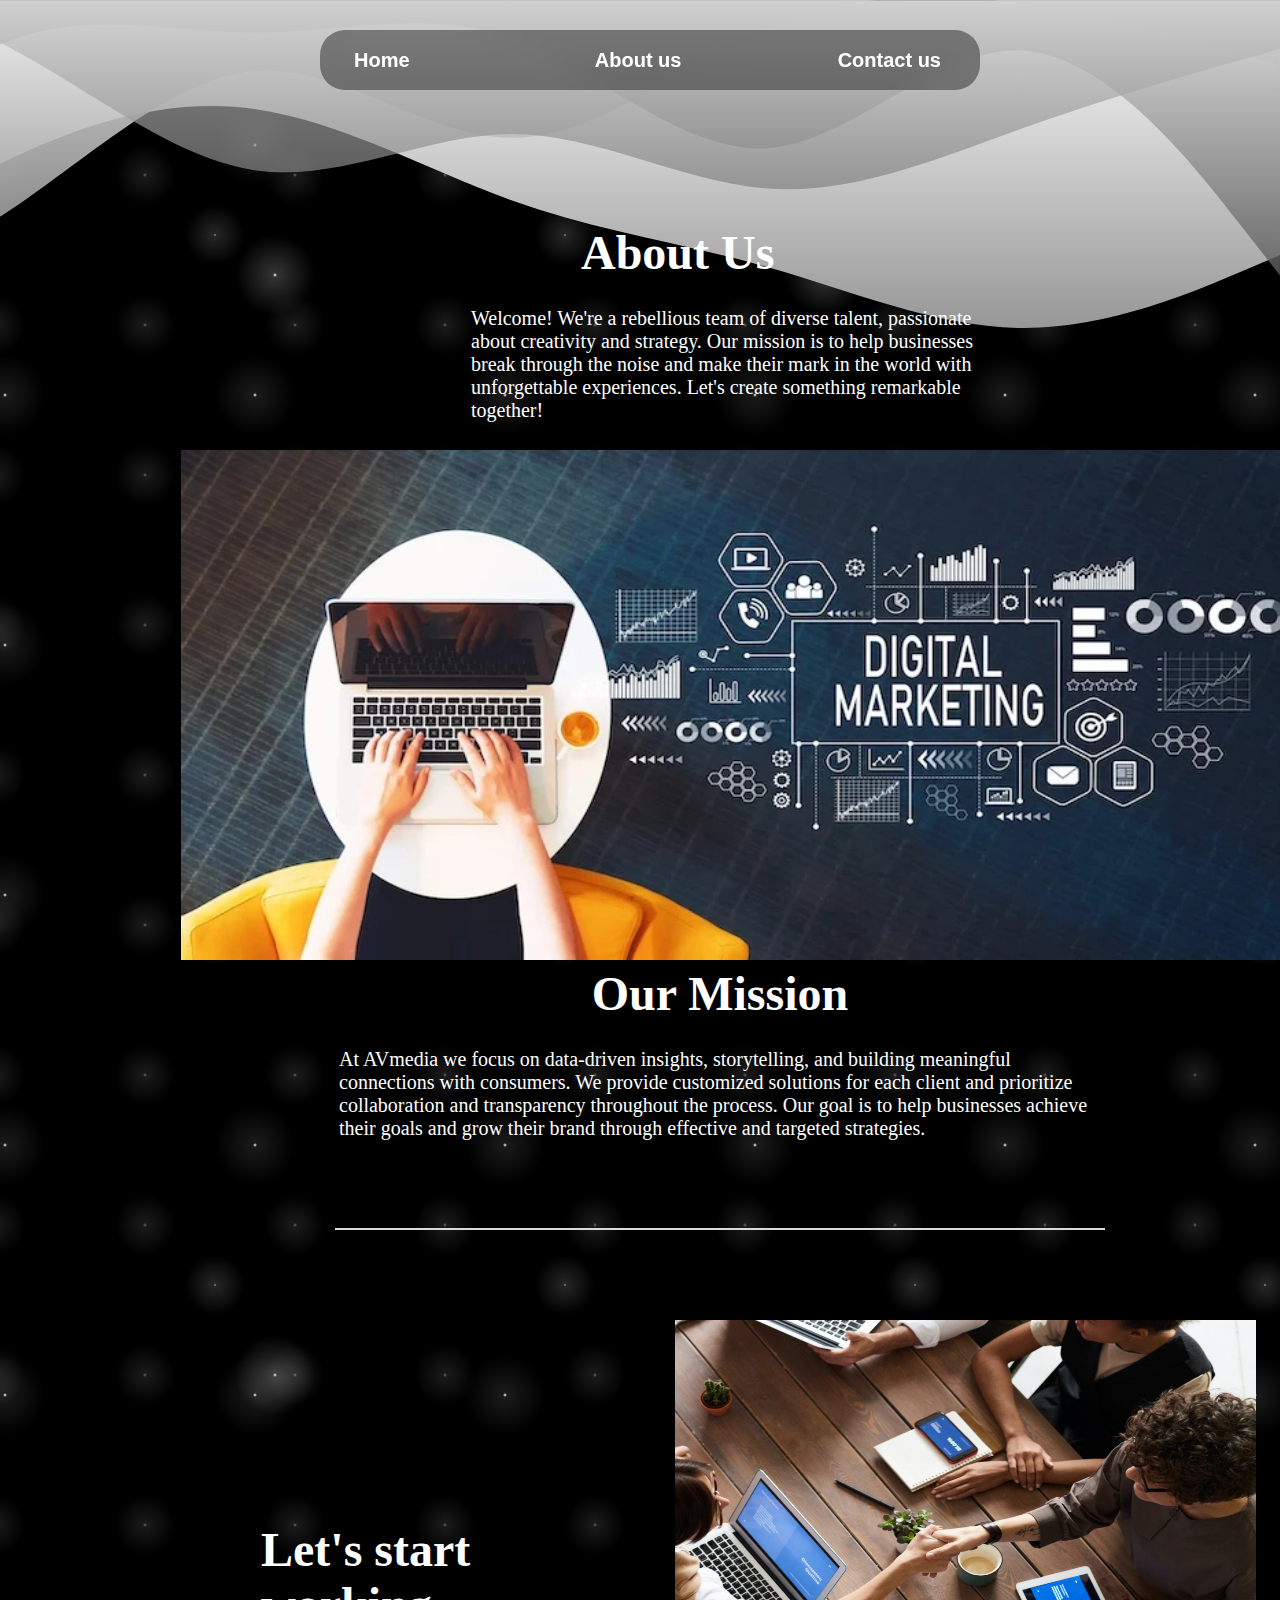
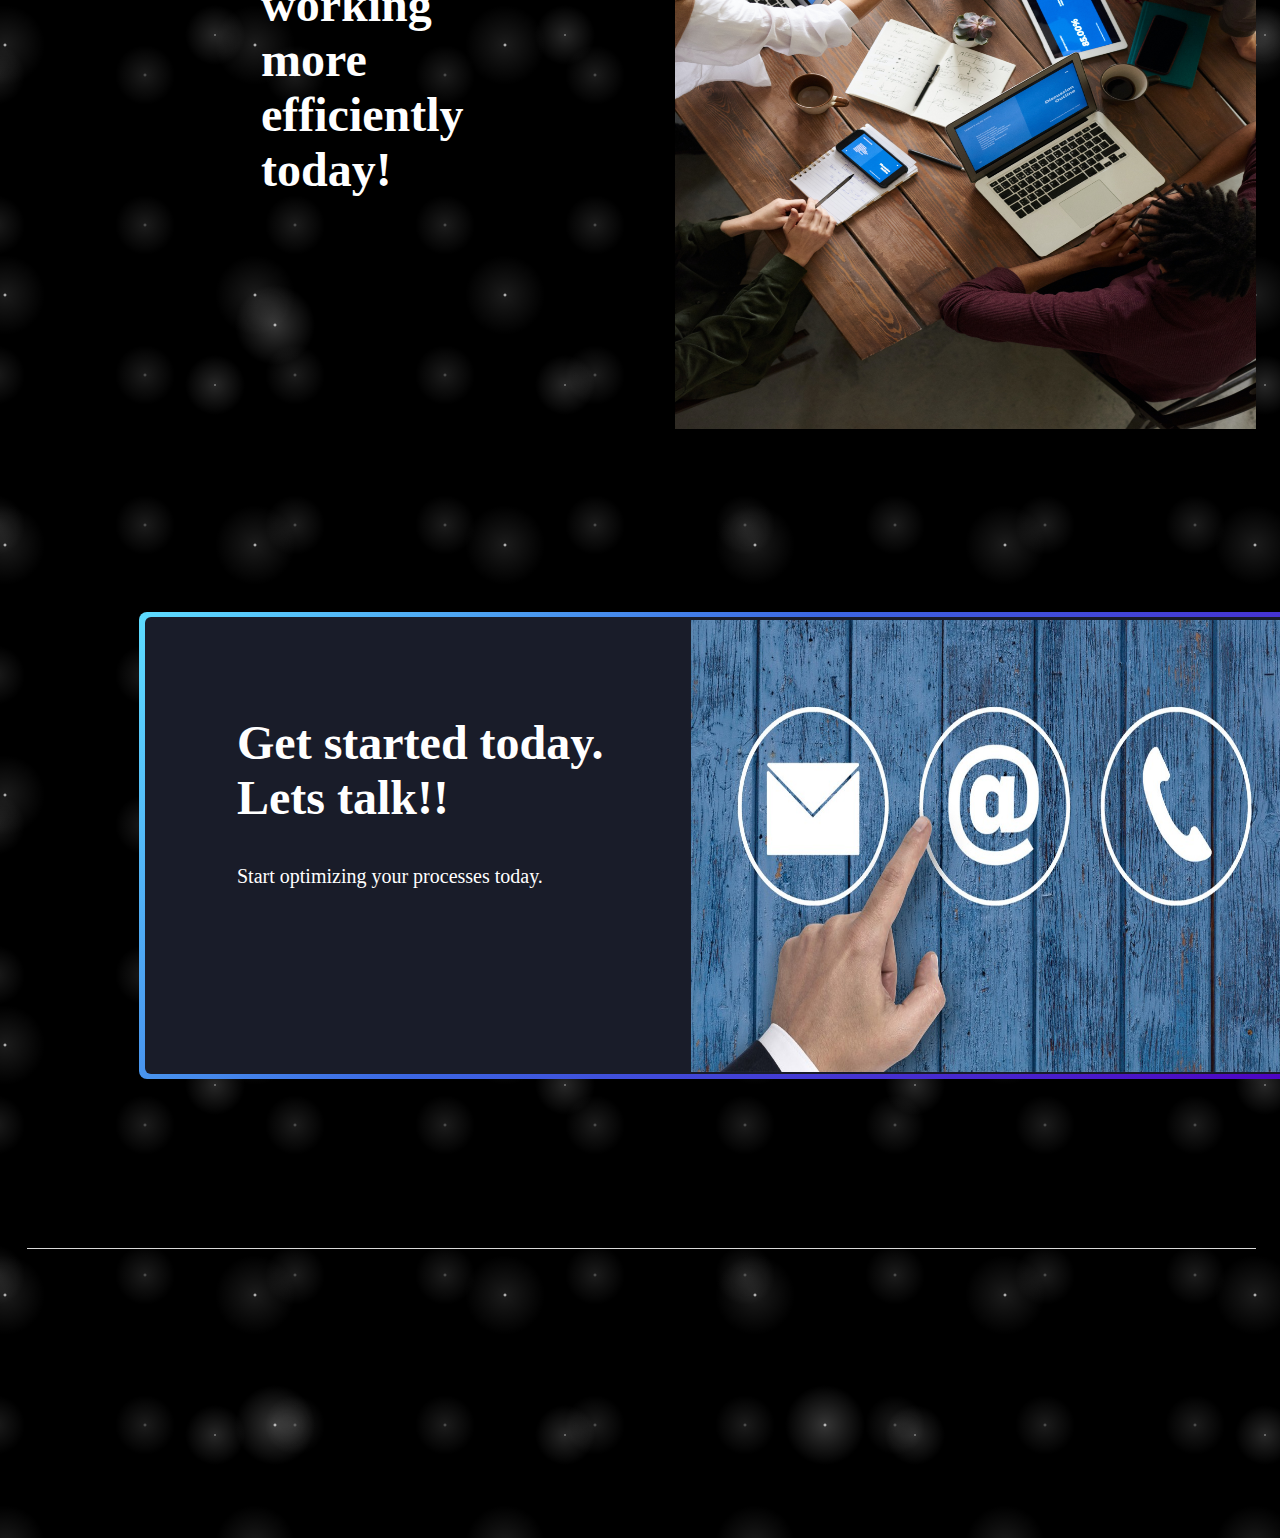
<file: aboutUs.html>
<!DOCTYPE html>
<html lang="en">
<head>
    <meta charset="UTF-8">
    <meta name="viewport" content="width=device-width, initial-scale=1.0">
    <meta http-equiv="X-UA-Compatible" content="ie=edge">
    <meta name="Description" content="Enter your description here"/>
    <link rel="stylesheet" href="css/style.css">
    <title>AboutUs</title>
</head>
<body>

    <svg id="wave" style="transform:rotate(180deg); transition: 0.3s" viewBox="0 0 1440 410" version="1.1" xmlns="http://www.w3.org/2000/svg"><defs><linearGradient id="sw-gradient-0" x1="0" x2="0" y1="1" y2="0"><stop stop-color="rgba(255, 255, 255, 1)" offset="0%"></stop><stop stop-color="rgba(150.588, 150.588, 150.588, 1)" offset="100%"></stop></linearGradient></defs><path style="transform:translate(0, 0px); opacity:1" fill="url(#sw-gradient-0)" d="M0,123L48,102.5C96,82,192,41,288,41C384,41,480,82,576,109.3C672,137,768,150,864,184.5C960,219,1056,273,1152,287C1248,301,1344,273,1440,225.5C1536,178,1632,109,1728,116.2C1824,123,1920,205,2016,259.7C2112,314,2208,342,2304,355.3C2400,369,2496,369,2592,334.8C2688,301,2784,232,2880,205C2976,178,3072,191,3168,198.2C3264,205,3360,205,3456,170.8C3552,137,3648,68,3744,95.7C3840,123,3936,246,4032,300.7C4128,355,4224,342,4320,334.8C4416,328,4512,328,4608,314.3C4704,301,4800,273,4896,273.3C4992,273,5088,301,5184,321.2C5280,342,5376,355,5472,321.2C5568,287,5664,205,5760,205C5856,205,5952,287,6048,266.5C6144,246,6240,123,6336,75.2C6432,27,6528,55,6624,109.3C6720,164,6816,246,6864,287L6912,328L6912,410L6864,410C6816,410,6720,410,6624,410C6528,410,6432,410,6336,410C6240,410,6144,410,6048,410C5952,410,5856,410,5760,410C5664,410,5568,410,5472,410C5376,410,5280,410,5184,410C5088,410,4992,410,4896,410C4800,410,4704,410,4608,410C4512,410,4416,410,4320,410C4224,410,4128,410,4032,410C3936,410,3840,410,3744,410C3648,410,3552,410,3456,410C3360,410,3264,410,3168,410C3072,410,2976,410,2880,410C2784,410,2688,410,2592,410C2496,410,2400,410,2304,410C2208,410,2112,410,2016,410C1920,410,1824,410,1728,410C1632,410,1536,410,1440,410C1344,410,1248,410,1152,410C1056,410,960,410,864,410C768,410,672,410,576,410C480,410,384,410,288,410C192,410,96,410,48,410L0,410Z"></path><defs><linearGradient id="sw-gradient-1" x1="0" x2="0" y1="1" y2="0"><stop stop-color="rgba(255, 255, 255, 1)" offset="0%"></stop><stop stop-color="rgba(132.374, 132.374, 132.374, 1)" offset="100%"></stop></linearGradient></defs><path style="transform:translate(0, 50px); opacity:0.9" fill="url(#sw-gradient-1)" d="M0,287L48,300.7C96,314,192,342,288,355.3C384,369,480,369,576,328C672,287,768,205,864,205C960,205,1056,287,1152,280.2C1248,273,1344,178,1440,116.2C1536,55,1632,27,1728,47.8C1824,68,1920,137,2016,198.2C2112,260,2208,314,2304,307.5C2400,301,2496,232,2592,170.8C2688,109,2784,55,2880,41C2976,27,3072,55,3168,102.5C3264,150,3360,219,3456,232.3C3552,246,3648,205,3744,164C3840,123,3936,82,4032,109.3C4128,137,4224,232,4320,239.2C4416,246,4512,164,4608,170.8C4704,178,4800,273,4896,287C4992,301,5088,232,5184,184.5C5280,137,5376,109,5472,129.8C5568,150,5664,219,5760,218.7C5856,219,5952,150,6048,136.7C6144,123,6240,164,6336,184.5C6432,205,6528,205,6624,177.7C6720,150,6816,96,6864,68.3L6912,41L6912,410L6864,410C6816,410,6720,410,6624,410C6528,410,6432,410,6336,410C6240,410,6144,410,6048,410C5952,410,5856,410,5760,410C5664,410,5568,410,5472,410C5376,410,5280,410,5184,410C5088,410,4992,410,4896,410C4800,410,4704,410,4608,410C4512,410,4416,410,4320,410C4224,410,4128,410,4032,410C3936,410,3840,410,3744,410C3648,410,3552,410,3456,410C3360,410,3264,410,3168,410C3072,410,2976,410,2880,410C2784,410,2688,410,2592,410C2496,410,2400,410,2304,410C2208,410,2112,410,2016,410C1920,410,1824,410,1728,410C1632,410,1536,410,1440,410C1344,410,1248,410,1152,410C1056,410,960,410,864,410C768,410,672,410,576,410C480,410,384,410,288,410C192,410,96,410,48,410L0,410Z"></path><defs><linearGradient id="sw-gradient-2" x1="0" x2="0" y1="1" y2="0"><stop stop-color="rgba(255, 255, 255, 1)" offset="0%"></stop><stop stop-color="rgba(91.392, 91.392, 91.392, 1)" offset="100%"></stop></linearGradient></defs><path style="transform:translate(0, 100px); opacity:0.8" fill="url(#sw-gradient-2)" d="M0,0L48,61.5C96,123,192,246,288,252.8C384,260,480,150,576,143.5C672,137,768,232,864,266.5C960,301,1056,273,1152,273.3C1248,273,1344,301,1440,259.7C1536,219,1632,109,1728,75.2C1824,41,1920,82,2016,136.7C2112,191,2208,260,2304,246C2400,232,2496,137,2592,109.3C2688,82,2784,123,2880,177.7C2976,232,3072,301,3168,293.8C3264,287,3360,205,3456,198.2C3552,191,3648,260,3744,273.3C3840,287,3936,246,4032,246C4128,246,4224,287,4320,259.7C4416,232,4512,137,4608,109.3C4704,82,4800,123,4896,157.2C4992,191,5088,219,5184,211.8C5280,205,5376,164,5472,164C5568,164,5664,205,5760,184.5C5856,164,5952,82,6048,95.7C6144,109,6240,219,6336,225.5C6432,232,6528,137,6624,143.5C6720,150,6816,260,6864,314.3L6912,369L6912,410L6864,410C6816,410,6720,410,6624,410C6528,410,6432,410,6336,410C6240,410,6144,410,6048,410C5952,410,5856,410,5760,410C5664,410,5568,410,5472,410C5376,410,5280,410,5184,410C5088,410,4992,410,4896,410C4800,410,4704,410,4608,410C4512,410,4416,410,4320,410C4224,410,4128,410,4032,410C3936,410,3840,410,3744,410C3648,410,3552,410,3456,410C3360,410,3264,410,3168,410C3072,410,2976,410,2880,410C2784,410,2688,410,2592,410C2496,410,2400,410,2304,410C2208,410,2112,410,2016,410C1920,410,1824,410,1728,410C1632,410,1536,410,1440,410C1344,410,1248,410,1152,410C1056,410,960,410,864,410C768,410,672,410,576,410C480,410,384,410,288,410C192,410,96,410,48,410L0,410Z"></path><defs><linearGradient id="sw-gradient-3" x1="0" x2="0" y1="1" y2="0"><stop stop-color="rgba(255, 255, 255, 1)" offset="0%"></stop><stop stop-color="rgba(114.159, 114.159, 114.159, 1)" offset="100%"></stop></linearGradient></defs><path style="transform:translate(0, 150px); opacity:0.7" fill="url(#sw-gradient-3)" d="M0,205L48,191.3C96,178,192,150,288,116.2C384,82,480,41,576,47.8C672,55,768,109,864,109.3C960,109,1056,55,1152,68.3C1248,82,1344,164,1440,211.8C1536,260,1632,273,1728,266.5C1824,260,1920,232,2016,239.2C2112,246,2208,287,2304,314.3C2400,342,2496,355,2592,321.2C2688,287,2784,205,2880,143.5C2976,82,3072,41,3168,20.5C3264,0,3360,0,3456,13.7C3552,27,3648,55,3744,116.2C3840,178,3936,273,4032,314.3C4128,355,4224,342,4320,334.8C4416,328,4512,328,4608,328C4704,328,4800,328,4896,293.8C4992,260,5088,191,5184,164C5280,137,5376,150,5472,143.5C5568,137,5664,109,5760,116.2C5856,123,5952,164,6048,150.3C6144,137,6240,68,6336,54.7C6432,41,6528,82,6624,116.2C6720,150,6816,178,6864,191.3L6912,205L6912,410L6864,410C6816,410,6720,410,6624,410C6528,410,6432,410,6336,410C6240,410,6144,410,6048,410C5952,410,5856,410,5760,410C5664,410,5568,410,5472,410C5376,410,5280,410,5184,410C5088,410,4992,410,4896,410C4800,410,4704,410,4608,410C4512,410,4416,410,4320,410C4224,410,4128,410,4032,410C3936,410,3840,410,3744,410C3648,410,3552,410,3456,410C3360,410,3264,410,3168,410C3072,410,2976,410,2880,410C2784,410,2688,410,2592,410C2496,410,2400,410,2304,410C2208,410,2112,410,2016,410C1920,410,1824,410,1728,410C1632,410,1536,410,1440,410C1344,410,1248,410,1152,410C1056,410,960,410,864,410C768,410,672,410,576,410C480,410,384,410,288,410C192,410,96,410,48,410L0,410Z"></path></svg>
    
    <!-- Navigation -->

    <ul class="menu-bar">
        <li><a href="index.html" class="link">Home</a></li>
        <li><a href="aboutUs.html" class="link">About us</a></li>
        <li><a href="contactUs.html" class="link">Contact us</a></li>
    </ul>

    <section>
        <div class="au-heading-box-1">
            <h1 class="au-heading-of-box-1">About Us</h1>
        </div>
        <div class="au-paragraph-box-1">
            <p class="au-paragraph-of-box-1">
                Welcome! We're a rebellious team of diverse talent, passionate about creativity and strategy. Our mission is to help businesses break through the noise and make their mark in the world with unforgettable experiences. Let's create something remarkable together!
            </p>
        </div>

        <div class="au-image-1">
            <img src="img/steps-for-choosing-the-right-digital-marketing-agency.webp" alt="photo-1" class="img">
        </div>

        <div class="au-heading-box-2">
            <h1 class="au-heading-of-box-2">Our Mission</h1>
        </div>
        <div class="au-paragraph-box-2">
            <p class="au-paragraph-of-box-2">
                At AVmedia we focus on data-driven insights, storytelling, and building meaningful connections with consumers. We provide customized solutions for each client and prioritize collaboration and transparency throughout the process. Our goal is to help businesses achieve their goals and grow their brand through effective and targeted strategies.
            </p>
        </div>

        <div class="au-line"></div>
    </section>

    <section>
        <div class="row">
            <div class="col-1-of-2">
                <div class="au-heading-box-3">
                    <h1 class="au-heading-of-box-3">
                        Let's start working more efficiently today!
                    </h1>
                </div>
            </div>
    
            <div class="col-1-of-2">
                <div class="au-image-2">
                    <img src="img/pexels-fauxels-3183148.jpg" alt="photo-2" class="img">
                </div>
            </div>
        </div>
    </section>

    <section class="section-card-3">
        <div class="card-3 card-3-au">
            <div class="text-box-6 text-box-6-au">
                <h2 class="heading-of-box-6 heading-of-box-6-au">Get started today. Lets talk!!</h2>
            </div>
            <div class="mini-text-box-6 mini-text-box-6-au">
                <p class="paragraph-of-box-6 paragraph-of-box-6-au">Start optimizing your processes today.</p>
            </div>

            <div class="image-6 image-6-au">
                <img src="img/kontakt-wuerthindustri_res_wl2_frontpage_1200.jpg" alt="photo-6" class="img">
            </div>
        </div>
    </section>

    <footer class="au-footer">
        
    </footer>

</body>
</html>
</file>
<file: css/style.css>
/*
0 - 600px:      Phone
600 - 900px:    Tablet portrait
900 - 1200px:   Tablet landscape
[1200 - 1800] is where our normal styles apply
1800px + :      Big desktop

$breakpoint arguement choices:
- phone
- tab-port
- tab-land
- big-desktop

ORDER: Base + typography > general layout + grid > page layout > components

1em = 16px
*/
.row {
  max-width: 114rem;
  margin: 0 auto;
  content: "";
  clear: both;
  display: table; }
  .row:not(:last-child) {
    margin-bottom: 8rem; }
    @media only screen and (max-width: 56.25em) {
      .row:not(:last-child) {
        margin-bottom: 6rem; } }
  @media only screen and (max-width: 56.25em) {
    .row {
      max-width: 50rem;
      padding: 0 3rem; } }
  .row [class^="col-"] {
    float: left; }
    .row [class^="col-"]:not(:last-child) {
      margin-right: 6rem; }
      @media only screen and (max-width: 56.25em) {
        .row [class^="col-"]:not(:last-child) {
          margin-right: 0;
          margin-bottom: 6rem; } }
    @media only screen and (max-width: 56.25em) {
      .row [class^="col-"] {
        width: 100% !important; } }
  .row .col-1-of-2 {
    width: calc((100% - 6rem) / 2); }

*,
*::after,
*::before {
  margin: 0;
  padding: 0;
  box-sizing: inherit; }

html {
  /* font-size: 10px; */
  /* default px size is 16px so 100% would mean 16px  */
  /* so 10 / 16 = 0.625 hence we use 62.5% bcz it will mean 10px */
  font-size: 62.5%; }
  @media only screen and (max-width: 75em) {
    html {
      font-size: 56.25%; } }
  @media only screen and (max-width: 56.25em) {
    html {
      font-size: 50%; } }
  @media only screen and (max-width: 37.5em) {
    html {
      font-size: 50%; } }
  @media only screen and (min-width: 112.5em) {
    html {
      font-size: 76%; } }

body {
  font-family: Quicksand !important;
  background-color: black;
  background-image: radial-gradient(white, rgba(255, 255, 255, 0.2) 2px, transparent 40px), radial-gradient(white, rgba(255, 255, 255, 0.15) 1px, transparent 30px), radial-gradient(white, rgba(255, 255, 255, 0.1) 2px, transparent 40px), radial-gradient(rgba(255, 255, 255, 0.4), rgba(255, 255, 255, 0.1) 2px, transparent 30px);
  background-size: 550px 550px, 350px 350px, 250px 250px, 150px 150px;
  background-position: 0 0, 40px 60px, 130px 270px, 70px 100px;
  color: #FFFFFF; }
  @media only screen and (max-width: 37.5em) {
    body {
      padding: 0; } }

@media only screen and (max-width: 37.5em) {
  .wave-home {
    width: 369%; } }

.btn, .btn:link, .btn:visited {
  text-transform: uppercase;
  text-decoration: none;
  padding: 1.5rem 4rem;
  display: inline-block;
  border-radius: 10rem;
  transition: all .2s;
  position: relative;
  border: none;
  cursor: pointer; }

.btn:hover {
  transform: translateY(-0.3rem);
  box-shadow: 0 1rem 2rem rgba(0, 0, 0, 0.2); }
  .btn:hover::after {
    transform: scaleX(1.4) scaleY(1.6);
    opacity: 0; }

.btn--blue {
  background-color: #3164F4;
  color: #FFFFFF; }
  .btn--blue::after {
    background-color: #3164F4; }

.btn-text:link, .btn-text:visited {
  font-size: 16px;
  color: #000;
  display: inline-block;
  text-decoration: none;
  padding: 3px;
  transition: all .2s; }

.btn-text:hover {
  background-color: #3164F4;
  color: #FFFFFF;
  box-shadow: 0 1rem 2rem rgba(0, 0, 0, 0.15);
  transform: translateY(-2px); }

.btn-text:active {
  box-shadow: 0 0.5rem 1rem rgba(0, 0, 0, 0.15);
  transform: translateY(0); }

.menu-bar {
  position: absolute;
  top: 30px;
  left: 25%;
  width: 50%;
  border-radius: 25px;
  height: 60px;
  display: inline-flex;
  background-color: rgba(0, 0, 0, 0.4);
  -webkit-backdrop-filter: blur(10px);
  backdrop-filter: blur(10px);
  align-items: center;
  padding: 0 10px; }
  .menu-bar li {
    list-style-type: none;
    color: white;
    font-family: sans-serif;
    font-weight: bold;
    padding: 12px 16px;
    margin: 0 8px;
    position: relative;
    cursor: pointer;
    white-space: nowrap;
    font-size: 20px; }
    .menu-bar li::before {
      content: " ";
      position: absolute;
      top: 0;
      left: 0;
      height: 100%;
      width: 100%;
      z-index: -1;
      transition: .2s;
      border-radius: 25px; }
    .menu-bar li:last-child {
      position: inherit;
      right: 15px; }
    .menu-bar li:nth-child(2) {
      position: inherit;
      left: 38%; }
      @media only screen and (max-width: 37.5em) {
        .menu-bar li:nth-child(2) {
          left: 29%; } }
    .menu-bar li:hover {
      color: black; }
      .menu-bar li:hover::before {
        background: linear-gradient(to bottom, #e8edec, #d2d1d3);
        box-shadow: 0px 3px 20px 0px black;
        transform: scale(1.2); }
    @media only screen and (max-width: 37.5em) {
      .menu-bar li {
        font-size: 12px; } }
  @media only screen and (max-width: 37.5em) {
    .menu-bar {
      width: 70%;
      position: absolute;
      left: 50px;
      top: 18px;
      height: 50px; } }

.link:link, .link:visited {
  text-decoration: none;
  color: white; }

.link:hover {
  color: black; }

.text-box-1 {
  position: absolute;
  top: 289px;
  left: 141px;
  width: 489px;
  height: 256px; }
  @media only screen and (max-width: 37.5em) {
    .text-box-1 {
      position: absolute;
      top: 195px;
      left: 71px;
      width: 80%;
      height: auto; } }

.mini-text-box-1 {
  position: absolute;
  top: 565px;
  left: 144px;
  width: 542px;
  height: 26px; }
  @media only screen and (max-width: 37.5em) {
    .mini-text-box-1 {
      position: absolute;
      top: 309px;
      left: 45px;
      width: 80%;
      height: auto; } }

.heading {
  font-size: 71px; }
  @media only screen and (max-width: 37.5em) {
    .heading {
      font-size: 35px; } }

.paragraph {
  font-size: 20px; }
  @media only screen and (max-width: 37.5em) {
    .paragraph {
      font-size: 10px; } }

.image-1 {
  position: absolute;
  top: 135px;
  left: 693px;
  width: 727px;
  height: 595px; }
  @media only screen and (max-width: 37.5em) {
    .image-1 {
      position: absolute;
      top: 323px;
      left: 27px;
      width: 90%;
      height: 37%; } }

.img {
  position: absolute;
  top: 0;
  left: 0;
  width: 100%;
  height: 100%; }

.card {
  position: absolute;
  top: 1158px;
  left: 145px;
  width: 1150px;
  height: 478px;
  background: #191c29;
  border-radius: 6px;
  font-size: 1.5em;
  cursor: pointer; }
  @media only screen and (max-width: 37.5em) {
    .card {
      width: 80%;
      height: 50%;
      position: absolute;
      left: 33px;
      top: 759px; } }

.card::before {
  content: "";
  width: 101.3%;
  height: 102%;
  border-radius: 8px;
  background-image: linear-gradient(var(--rotate), #5ddcff, #3c67e3 43%, #4e00c2);
  position: absolute;
  z-index: -1;
  top: -1%;
  left: -0.52%;
  animation: spin 2.5s linear infinite; }

.card-2 {
  position: absolute;
  top: 3317px;
  left: 146px;
  width: 1150px;
  height: 718px;
  background: #191c29;
  border-radius: 6px;
  font-size: 1.5em;
  cursor: pointer; }
  @media only screen and (max-width: 37.5em) {
    .card-2 {
      position: absolute;
      top: 2575px;
      left: 35px;
      width: 80%;
      height: 70%; } }

.card-2::before {
  content: "";
  width: 101.3%;
  height: 102%;
  border-radius: 8px;
  background-image: linear-gradient(var(--rotate), #5ddcff, #3c67e3 43%, #4e00c2);
  position: absolute;
  z-index: -1;
  top: -1%;
  left: -0.52%;
  animation: spin 2.5s linear infinite; }

@property --rotate {
  syntax: "<angle>";
  initial-value: 132deg;
  inherits: false; }

.card-3 {
  position: absolute;
  top: 4245px;
  left: 145px;
  width: 1151px;
  height: 451px;
  background: #191c29;
  padding: 3px;
  border-radius: 6px;
  font-size: 1.5em;
  cursor: pointer; }
  @media only screen and (max-width: 37.5em) {
    .card-3 {
      width: 81%;
      height: 56%;
      position: absolute;
      left: 33px;
      top: 3339px; } }
  .card-3-au {
    position: absolute;
    top: 2217px;
    left: 145px;
    width: 1151px;
    height: 451px; }
    @media only screen and (max-width: 37.5em) {
      .card-3-au {
        width: 80%;
        height: 50%;
        position: absolute;
        left: 33px;
        top: 1711px; } }

.card-3::before {
  content: "";
  width: 101.3%;
  height: 102%;
  border-radius: 8px;
  background-image: linear-gradient(var(--rotate), #5ddcff, #3c67e3 43%, #4e00c2);
  position: absolute;
  z-index: -1;
  top: -1%;
  left: -0.52%;
  animation: spin 2.5s linear infinite; }

@keyframes spin {
  0% {
    --rotate: 0deg; }
  100% {
    --rotate: 360deg; } }

.text-box-2 {
  position: absolute;
  top: 37px;
  left: 60px;
  width: 615px;
  height: 137px; }
  @media only screen and (max-width: 37.5em) {
    .text-box-2 {
      position: absolute;
      top: 16px;
      left: 84px;
      width: auto;
      height: auto; } }

.heading-of-box-2 {
  font-size: 48px;
  text-align: left; }
  @media only screen and (max-width: 37.5em) {
    .heading-of-box-2 {
      font-size: 24px; } }

.mini-text-box-2 {
  position: absolute;
  top: 184px;
  left: 60px;
  width: 381px;
  height: 63px; }
  @media only screen and (max-width: 37.5em) {
    .mini-text-box-2 {
      position: absolute;
      top: 103px;
      left: 25px;
      width: auto;
      height: auto; } }

.paragraph-of-box-2 {
  font-size: 20px; }
  @media only screen and (max-width: 37.5em) {
    .paragraph-of-box-2 {
      font-size: 10px; } }

.image-2 {
  position: absolute;
  top: 1006px;
  left: 629px;
  width: 811px;
  height: 672px; }
  @media only screen and (max-width: 37.5em) {
    .image-2 {
      position: absolute;
      left: 78px;
      top: 972px;
      width: 60%;
      height: auto; } }

.photos {
  width: 48%;
  box-shadow: 0 1rem 2rem rgba(0, 0, 0, 0.4);
  position: absolute;
  z-index: 10;
  outline-offset: 2rem;
  transition: all .2s; }
  .photos--pt1 {
    left: 54px;
    top: 12rem; }
    @media only screen and (max-width: 37.5em) {
      .photos--pt1 {
        left: -16px;
        top: 1rem; } }
  .photos--pt2 {
    right: 0;
    top: 9rem; }
    @media only screen and (max-width: 37.5em) {
      .photos--pt2 {
        right: -3px;
        top: 1rem; } }
  .photos--pt3 {
    left: 14%;
    top: 33rem; }
    @media only screen and (max-width: 37.5em) {
      .photos--pt3 {
        left: -6%;
        top: 11rem; } }
  .photos:hover {
    outline: 1.5rem solid #55c57a;
    transform: scale(1.05);
    box-shadow: 0 2rem 2rem rgba(0, 0, 0, 0.5);
    z-index: 20; }

.info-1 {
  align-items: center; }

.image-3 {
  position: absolute;
  top: 1843px;
  left: 149px;
  width: 672px;
  height: 517px; }
  @media only screen and (max-width: 37.5em) {
    .image-3 {
      position: absolute;
      top: 1311px;
      left: 43px;
      width: 80%;
      height: 252px; } }

.insight {
  width: 48%;
  box-shadow: 0 1rem 2rem rgba(255, 255, 255, 0.4);
  position: absolute;
  z-index: 10;
  outline-offset: 2rem;
  transition: all .2s; }
  .insight--pt1 {
    top: 0;
    left: 0; }
  .insight--pt2 {
    bottom: 0;
    right: 0; }

.small-heading-box-1 {
  position: absolute;
  top: 1965px;
  left: 888px;
  width: 189px;
  height: 19px; }
  @media only screen and (max-width: 37.5em) {
    .small-heading-box-1 {
      position: absolute;
      top: 1651px;
      left: 49px;
      width: auto;
      height: auto; } }

.small-heading {
  font-size: 13px;
  letter-spacing: 2px;
  color: #7f7f7f; }
  @media only screen and (max-width: 37.5em) {
    .small-heading {
      font-size: 7.5px; } }

.text-box-3 {
  position: absolute;
  top: 2004px;
  left: 888px;
  width: 375px;
  height: 121px; }
  @media only screen and (max-width: 37.5em) {
    .text-box-3 {
      position: absolute;
      top: 1681px;
      left: 49px;
      width: 80%;
      height: auto; } }

.heading-of-box-3 {
  font-size: 32px; }
  @media only screen and (max-width: 37.5em) {
    .heading-of-box-3 {
      font-size: 16px; } }

.mini-text-box-3 {
  position: absolute;
  top: 2145px;
  left: 888px;
  width: 341px;
  height: 88px; }
  @media only screen and (max-width: 37.5em) {
    .mini-text-box-3 {
      position: absolute;
      top: 1736px;
      left: 48px;
      width: 75%;
      height: auto; } }

.paragraph-of-box-3 {
  font-size: 16px; }
  @media only screen and (max-width: 37.5em) {
    .paragraph-of-box-3 {
      font-size: 8px; } }

.small-heading-box-2 {
  position: absolute;
  top: 2569px;
  left: 146px;
  width: 189px;
  height: 19px; }
  @media only screen and (max-width: 37.5em) {
    .small-heading-box-2 {
      position: absolute;
      top: 1929px;
      left: 49px;
      width: auto;
      height: auto; } }

.text-box-4 {
  position: absolute;
  top: 2608px;
  left: 146px;
  width: 341px;
  height: 84px; }
  @media only screen and (max-width: 37.5em) {
    .text-box-4 {
      position: absolute;
      top: 1957px;
      left: 49px;
      width: 80%;
      height: auto; } }

.mini-text-box-4 {
  position: absolute;
  top: 2712px;
  left: 145px;
  width: 483px;
  height: 88px; }
  @media only screen and (max-width: 37.5em) {
    .mini-text-box-4 {
      position: absolute;
      top: 1995px;
      left: 49px;
      width: 80%;
      height: auto; } }

.image-4 {
  position: absolute;
  top: 2502px;
  left: 706px;
  width: 648px;
  height: 460px; }
  @media only screen and (max-width: 37.5em) {
    .image-4 {
      position: absolute;
      top: 2071px;
      left: 36px;
      width: 80%;
      height: 218px; } }

.image-5 {
  position: absolute;
  top: 3061px;
  left: 155px;
  width: 605px;
  height: 551px; }
  .image-5--all_logo {
    width: 66%;
    position: relative;
    left: 0;
    top: 1rem; }
    @media only screen and (max-width: 37.5em) {
      .image-5--all_logo {
        width: 100%; } }
  @media only screen and (max-width: 37.5em) {
    .image-5 {
      position: absolute;
      top: 2284px;
      left: 33px;
      width: 80%;
      height: 368px;
      display: block; } }

.text-box-5 {
  position: absolute;
  top: 252px;
  left: 92px;
  width: 388px;
  height: 124px; }
  @media only screen and (max-width: 37.5em) {
    .text-box-5 {
      position: absolute;
      top: 116px;
      left: 26px;
      width: 97%;
      height: auto; } }

.heading-of-box-5 {
  font-size: 48px; }
  @media only screen and (max-width: 37.5em) {
    .heading-of-box-5 {
      font-size: 24px; } }

.mini-text-box-5 {
  position: absolute;
  top: 468px;
  left: 92px;
  width: 484px;
  height: 120px; }
  @media only screen and (max-width: 37.5em) {
    .mini-text-box-5 {
      position: absolute;
      top: 190px;
      left: 23px;
      width: 91%;
      height: auto; } }

.paragraph-of-box-5 {
  font-size: 20px; }
  @media only screen and (max-width: 37.5em) {
    .paragraph-of-box-5 {
      font-size: 10px; } }

.line-1 {
  position: absolute;
  top: 240px;
  left: 705px;
  width: 384px;
  height: 2px;
  background-color: #D9D9D9; }
  @media only screen and (max-width: 37.5em) {
    .line-1 {
      position: absolute;
      top: 399px;
      left: 19px;
      width: 87%; } }

.line-2 {
  position: absolute;
  top: 449px;
  left: 705px;
  width: 384px;
  height: 2px;
  background-color: #D9D9D9; }
  @media only screen and (max-width: 37.5em) {
    .line-2 {
      position: absolute;
      top: 483px;
      left: 19px;
      width: 87%; } }

.step {
  font-size: 32px; }
  @media only screen and (max-width: 37.5em) {
    .step {
      font-size: 16px; } }

.content {
  font-size: 16px; }
  @media only screen and (max-width: 37.5em) {
    .content {
      font-size: 8px; } }

.step-1 {
  position: absolute;
  top: 34px;
  right: 294px;
  width: 120px;
  height: 42px; }
  @media only screen and (max-width: 37.5em) {
    .step-1 {
      position: absolute;
      top: 323px;
      left: 27px; } }

.step-1-content {
  position: absolute;
  top: 91px;
  right: 134px;
  width: 280px; }
  @media only screen and (max-width: 37.5em) {
    .step-1-content {
      position: absolute;
      top: 350px;
      left: 27px;
      width: 267px; } }

.step-2 {
  position: absolute;
  top: 269px;
  right: 294px;
  width: 120px;
  height: 42px; }
  @media only screen and (max-width: 37.5em) {
    .step-2 {
      position: absolute;
      top: 415px;
      left: 27px; } }

.step-2-content {
  position: absolute;
  top: 326px;
  right: 134px;
  width: 280px; }
  @media only screen and (max-width: 37.5em) {
    .step-2-content {
      position: absolute;
      top: 444px;
      left: 27px;
      width: 267px; } }

.step-3 {
  position: absolute;
  top: 493px;
  right: 294px;
  width: 120px;
  height: 42px; }
  @media only screen and (max-width: 37.5em) {
    .step-3 {
      position: absolute;
      top: 496px;
      left: 27px; } }

.step-3-content {
  position: absolute;
  top: 550px;
  right: 134px;
  width: 280px; }
  @media only screen and (max-width: 37.5em) {
    .step-3-content {
      position: absolute;
      top: 529px;
      left: 27px;
      width: 267px; } }

.text-box-6 {
  position: absolute;
  top: 98px;
  left: 92px;
  width: 420px;
  height: 124px; }
  @media only screen and (max-width: 37.5em) {
    .text-box-6 {
      position: absolute;
      top: 23px;
      left: 51px;
      width: 168px; } }

.heading-of-box-6 {
  font-size: 48px; }
  @media only screen and (max-width: 37.5em) {
    .heading-of-box-6 {
      font-size: 24px; } }

.mini-text-box-6 {
  position: absolute;
  top: 248px;
  left: 92px;
  width: 438px;
  height: 54px; }
  @media only screen and (max-width: 37.5em) {
    .mini-text-box-6 {
      position: absolute;
      top: 142px;
      left: 51px;
      width: 184px; } }

.paragraph-of-box-6 {
  font-size: 20px; }
  @media only screen and (max-width: 37.5em) {
    .paragraph-of-box-6 {
      font-size: 10px; } }

.image-6 {
  position: absolute;
  bottom: 2px;
  right: 3px;
  width: 608px;
  height: 452px; }
  @media only screen and (max-width: 37.5em) {
    .image-6 {
      width: 97%;
      height: 57%; } }

.footer {
  position: absolute;
  top: 4876px;
  left: 27px;
  width: 96%;
  height: 289px;
  border-top: 1px solid #D9D9D9; }
  @media only screen and (max-width: 37.5em) {
    .footer {
      position: absolute;
      top: 4055px;
      left: 10px;
      width: 95%; } }

.au-heading-box-1 {
  position: absolute;
  top: 225px;
  left: 581px;
  width: 270px;
  height: 62px; }
  @media only screen and (max-width: 37.5em) {
    .au-heading-box-1 {
      position: absolute;
      left: 133px;
      width: 34%; } }

.au-heading-of-box-1 {
  font-size: 48px; }
  @media only screen and (max-width: 37.5em) {
    .au-heading-of-box-1 {
      font-size: 24px; } }

.au-paragraph-box-1 {
  position: absolute;
  top: 307px;
  left: 471px;
  width: 521px;
  height: 117px; }
  @media only screen and (max-width: 37.5em) {
    .au-paragraph-box-1 {
      position: absolute;
      left: 65px;
      width: 70%; } }

.au-paragraph-of-box-1 {
  font-size: 20px; }
  @media only screen and (max-width: 37.5em) {
    .au-paragraph-of-box-1 {
      font-size: 10px; } }

.au-image-1 {
  position: absolute;
  top: 450px;
  left: 181px;
  width: 1152px;
  height: 510px; }
  @media only screen and (max-width: 37.5em) {
    .au-image-1 {
      width: 80%;
      position: absolute;
      left: 35px;
      height: 28%; } }

.au-heading-box-2 {
  position: absolute;
  top: 966px;
  left: 494.5px;
  width: 451px;
  height: 62px; }
  @media only screen and (max-width: 37.5em) {
    .au-heading-box-2 {
      position: absolute;
      left: 115px;
      top: 765px;
      width: 34%; } }

.au-heading-of-box-2 {
  font-size: 48px;
  text-align: center; }
  @media only screen and (max-width: 37.5em) {
    .au-heading-of-box-2 {
      font-size: 24px; } }

.au-paragraph-box-2 {
  position: absolute;
  top: 1048px;
  left: 339px;
  width: 761px;
  height: 130px; }
  @media only screen and (max-width: 37.5em) {
    .au-paragraph-box-2 {
      position: absolute;
      left: 46px;
      top: 847px;
      width: 74%; } }

.au-paragraph-of-box-2 {
  font-size: 20px; }
  @media only screen and (max-width: 37.5em) {
    .au-paragraph-of-box-2 {
      font-size: 10px; } }

.au-line {
  position: absolute;
  top: 1228px;
  left: 335px;
  width: 770px;
  height: 2px;
  background-color: #D9D9D9; }
  @media only screen and (max-width: 37.5em) {
    .au-line {
      width: 84%;
      position: absolute;
      left: 34px;
      top: 1027px; } }

.au-heading-box-3 {
  position: absolute;
  top: 1522px;
  left: 261px;
  width: 288px;
  height: 310px; }
  @media only screen and (max-width: 37.5em) {
    .au-heading-box-3 {
      position: absolute;
      top: 1105px;
      left: 133px;
      width: 36%;
      height: auto; } }

.au-heading-of-box-3 {
  font-size: 48px; }
  @media only screen and (max-width: 37.5em) {
    .au-heading-of-box-3 {
      font-size: 24px; } }

.au-image-2 {
  position: absolute;
  top: 1320px;
  left: 675px;
  width: 581px;
  height: 709px; }
  @media only screen and (max-width: 37.5em) {
    .au-image-2 {
      width: 68%;
      height: 39%;
      position: absolute;
      top: 1270px;
      left: 58px; } }

.au-footer {
  position: absolute;
  top: 2848px;
  left: 27px;
  width: 96%;
  height: 289px;
  border-top: 1px solid #D9D9D9; }
  @media only screen and (max-width: 37.5em) {
    .au-footer {
      position: absolute;
      top: 2289px;
      width: 86%; } }

.form {
  width: 100%;
  display: flex;
  justify-content: center; }
  @media only screen and (max-width: 37.5em) {
    .form {
      flex-direction: column;
      width: 100%;
      align-items: center;
      margin-top: 25px; } }

.cu-image-1 {
  width: 52%;
  height: 657px; }
  @media only screen and (max-width: 37.5em) {
    .cu-image-1 {
      width: 52%;
      height: 210px; } }

.cu-img {
  position: inherit;
  top: 0;
  left: 0;
  width: 100%;
  height: 100%; }

.form-box {
  margin-left: 10px;
  width: 30%;
  display: flex;
  flex-direction: column;
  justify-content: center; }
  .form-box-1 {
    height: 20%;
    width: 70%;
    display: flex;
    flex-direction: column;
    justify-content: space-evenly; }
  .form-box-heading {
    font-size: 48px; }
  .form-box-discription {
    font-size: 20px; }
    @media only screen and (max-width: 37.5em) {
      .form-box-discription {
        width: 226%; } }
  .form-box-2 {
    margin-top: 28px;
    height: 52%;
    width: 70%; }
    @media only screen and (max-width: 37.5em) {
      .form-box-2 {
        height: 50%;
        width: 136%; } }
  @media only screen and (max-width: 37.5em) {
    .form-box {
      margin-top: 10px;
      margin-left: -44px; } }

.form-content {
  height: 100%;
  display: flex;
  flex-direction: column;
  justify-content: space-evenly; }
  .form-content__group:not(:last-child) {
    margin-bottom: 2rem; }
  .form-content__input {
    font-size: 1.5rem;
    font-family: inherit;
    color: inherit;
    padding: 1.5rem 2rem;
    border-radius: 2px;
    background-color: rgba(255, 255, 255, 0.5);
    border: none;
    border-bottom: 3px solid transparent;
    width: 90%;
    display: block;
    transition: all .2s; }
    .form-content__input:focus {
      outline: none;
      box-shadow: 0 1rem 2rem rgba(0, 0, 0, 0.1);
      border-bottom: 3px solid #55c57a; }
    .form-content__input::-webkit-input-placeholder {
      color: #999; }
    .form-content__input:focus:invalid {
      border-bottom: 3px solid #ff7730; }
  .form-content__label {
    font-size: 2rem;
    font-weight: 700;
    margin-left: 2rem;
    margin-top: 1rem;
    display: block;
    transition: all .3s; }
  .form-content__input:placeholder-shown + .form-content__label {
    opacity: 0;
    visibility: hidden;
    transform: translateY(-4rem); }

.cu-footer {
  position: absolute;
  top: 1250px;
  left: 27px;
  width: 96%;
  height: 289px;
  border-top: 1px solid #D9D9D9; }
  @media only screen and (max-width: 37.5em) {
    .cu-footer {
      position: absolute;
      top: 960px;
      width: 86%; } }
</file>
